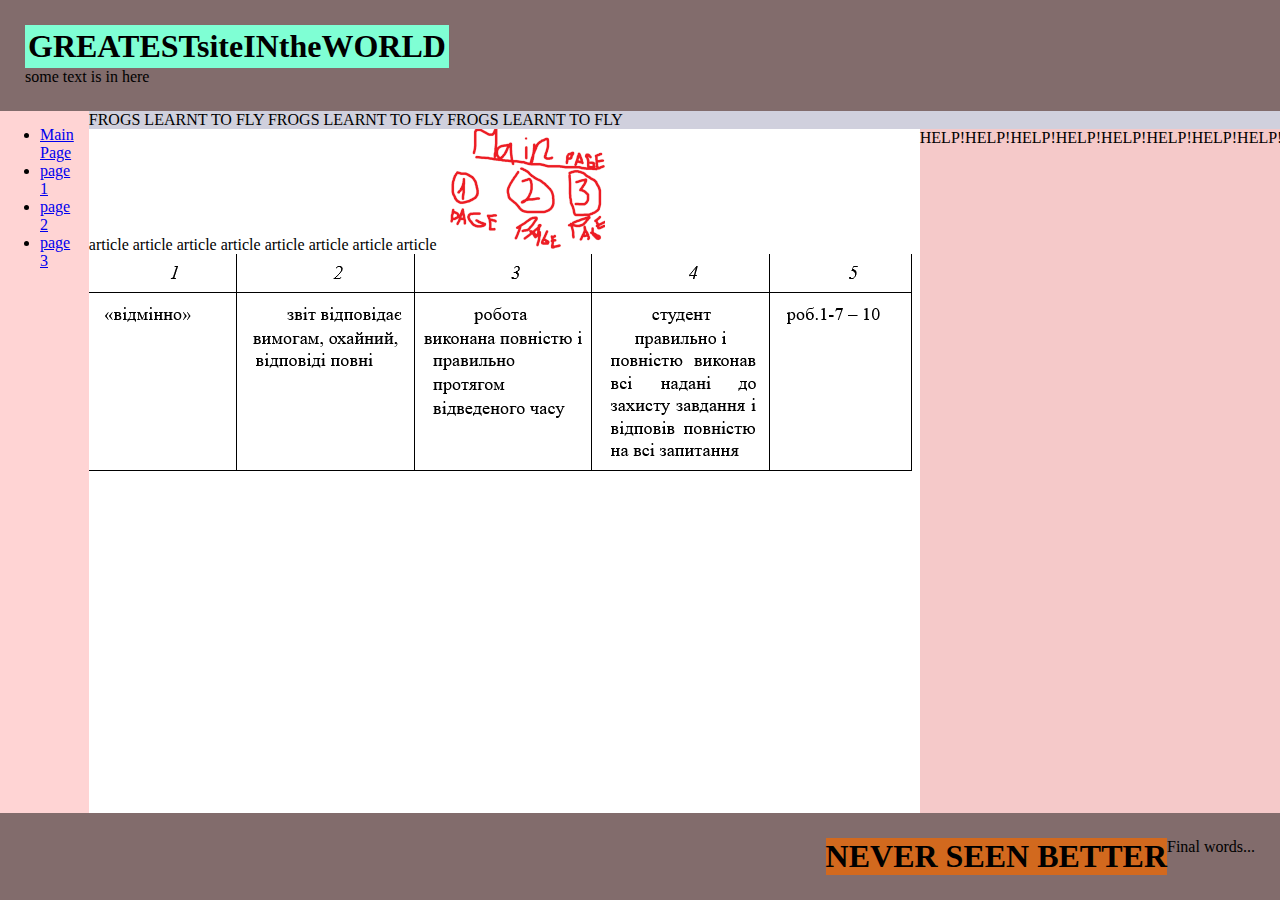
<file: index.html>
<!DOCTYPE html>
<html lang="en">

<head>
    <meta charset="UTF-8">
    <meta name="viewport" content="width=device-width, initial-scale=1.0">
    <title>Document</title>
    <link rel="stylesheet" href="style.css">
</head>

<body>
    <div class="page">
        <header>
            <div class="titleText">
                <h1 class="siteTitle">GREATESTsiteINtheWORLD</h1>
            </div>
            <p>some text is in here</p>
        </header>
        <div class="mainBody">
            <div class="navigation">
                <ul>
                    <li><a href="./index.html">Main Page</a></li>
                    <li><a href="./page1.html">page 1</a></li>
                    <li><a href="./page2.html">page 2</a></li>
                    <li><a href="./page3.html">page 3</a></li>
                </ul>
            </div>
            <div class="mainContent">
                <div class="breakingPost">
                    FROGS LEARNT TO FLY FROGS LEARNT TO FLY FROGS LEARNT TO FLY
                </div>
                <div class="content">
                    <div class="article">
                        article article article article article article article article

                        <map name="map">
                            <area shape="rect" href="./index.html" alt="" coords="0, 0, 164, 41">
                            <area href="./page1.html" alt="" shape="rect" coords="0, 40, 52, 120">
                            <area href="./page2.html" alt="" shape="rect" coords="56, 36, 117, 117">
                            <area href="./page3.html" alt="" shape="rect" coords="120, 45, 164, 120">
                        </map>
                        <img id="mapImg" usemap="#map" src="./map111.png" alt="">
                        <img src="./goodStuff.png" alt="best thing you can do">
                    </div>
                    <div class="helperContent">
                        HELP!HELP!HELP!HELP!HELP!HELP!HELP!HELP!HELP!
                    </div>
                </div>
            </div>
        </div>
        <footer>
            <p>Final words...</p>
            <div class="motto">
                <h1>NEVER SEEN BETTER</h1>
            </div>
        </footer>
    </div>

</body>

</html>
</file>
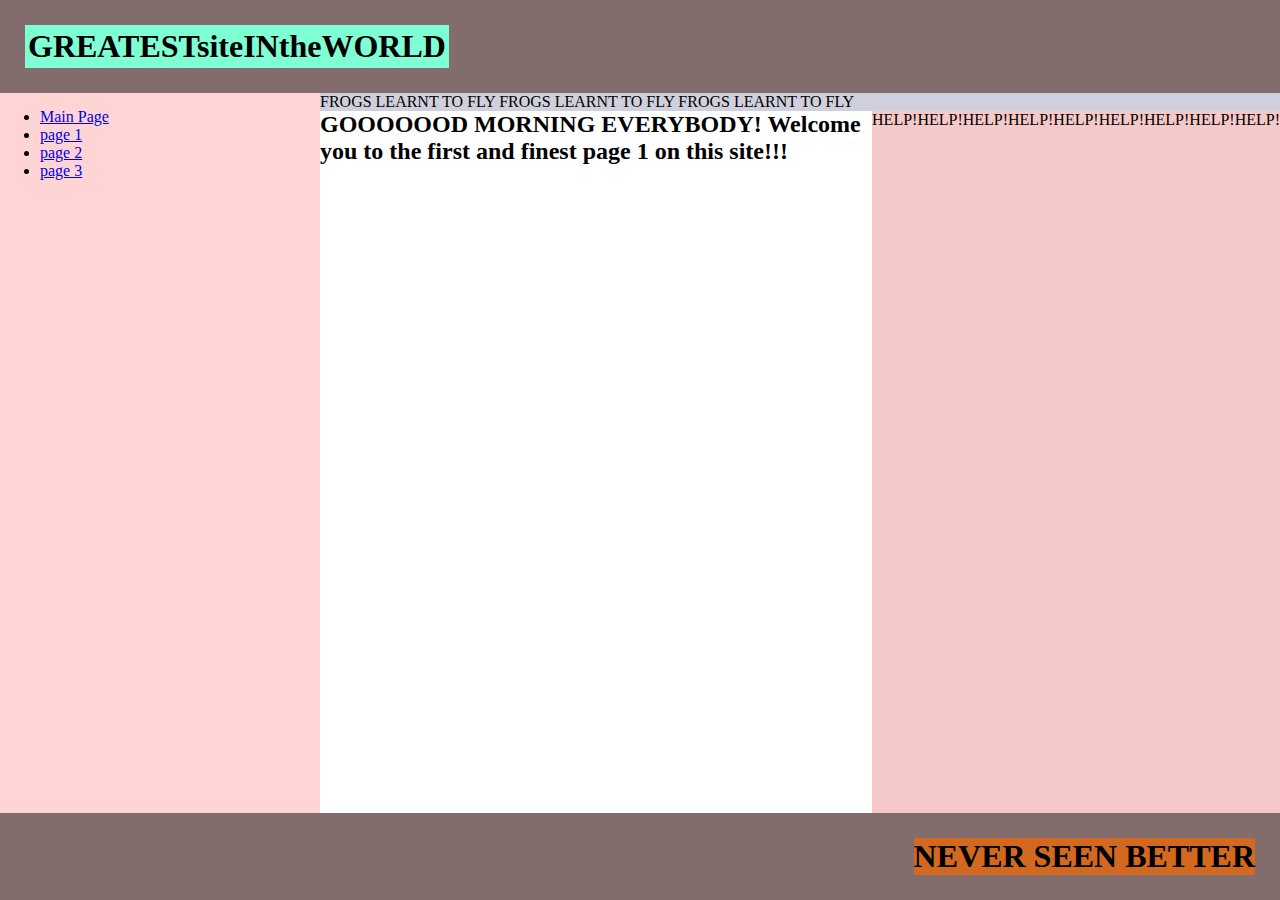
<file: page1.html>
<!DOCTYPE html>
<html lang="en">

<head>
    <meta charset="UTF-8">
    <meta name="viewport" content="width=device-width, initial-scale=1.0">
    <title>Page 1</title>
    <link rel="stylesheet" href="style.css">
</head>

<body>
    <div class="page">
        <header>
            <div class="titleText">
                <h1 class="siteTitle">GREATESTsiteINtheWORLD</h1>
            </div>
        </header>
        <div class="mainBody">
            <div class="navigation">
                <ul>
                    <li><a href="./index.html">Main Page</a></li>
                    <li><a href="./page1.html">page 1</a></li>
                    <li><a href="./page2.html">page 2</a></li>
                    <li><a href="./page3.html">page 3</a></li>
                </ul>
            </div>
            <div class="mainContent">
                <div class="breakingPost">
                    FROGS LEARNT TO FLY FROGS LEARNT TO FLY FROGS LEARNT TO FLY
                </div>
                <div class="content">
                    <div class="article">
                        <h2>GOOOOOOD MORNING EVERYBODY! Welcome you to the first and finest page 1 on this site!!!</h2>
                    </div>
                    <div class="helperContent">
                        HELP!HELP!HELP!HELP!HELP!HELP!HELP!HELP!HELP!
                    </div>
                </div>
            </div>
        </div>
        <footer>
            <div class="motto">
                <h1>NEVER SEEN BETTER</h1>
            </div>
        </footer>
    </div>

</body>

</html>
</file>
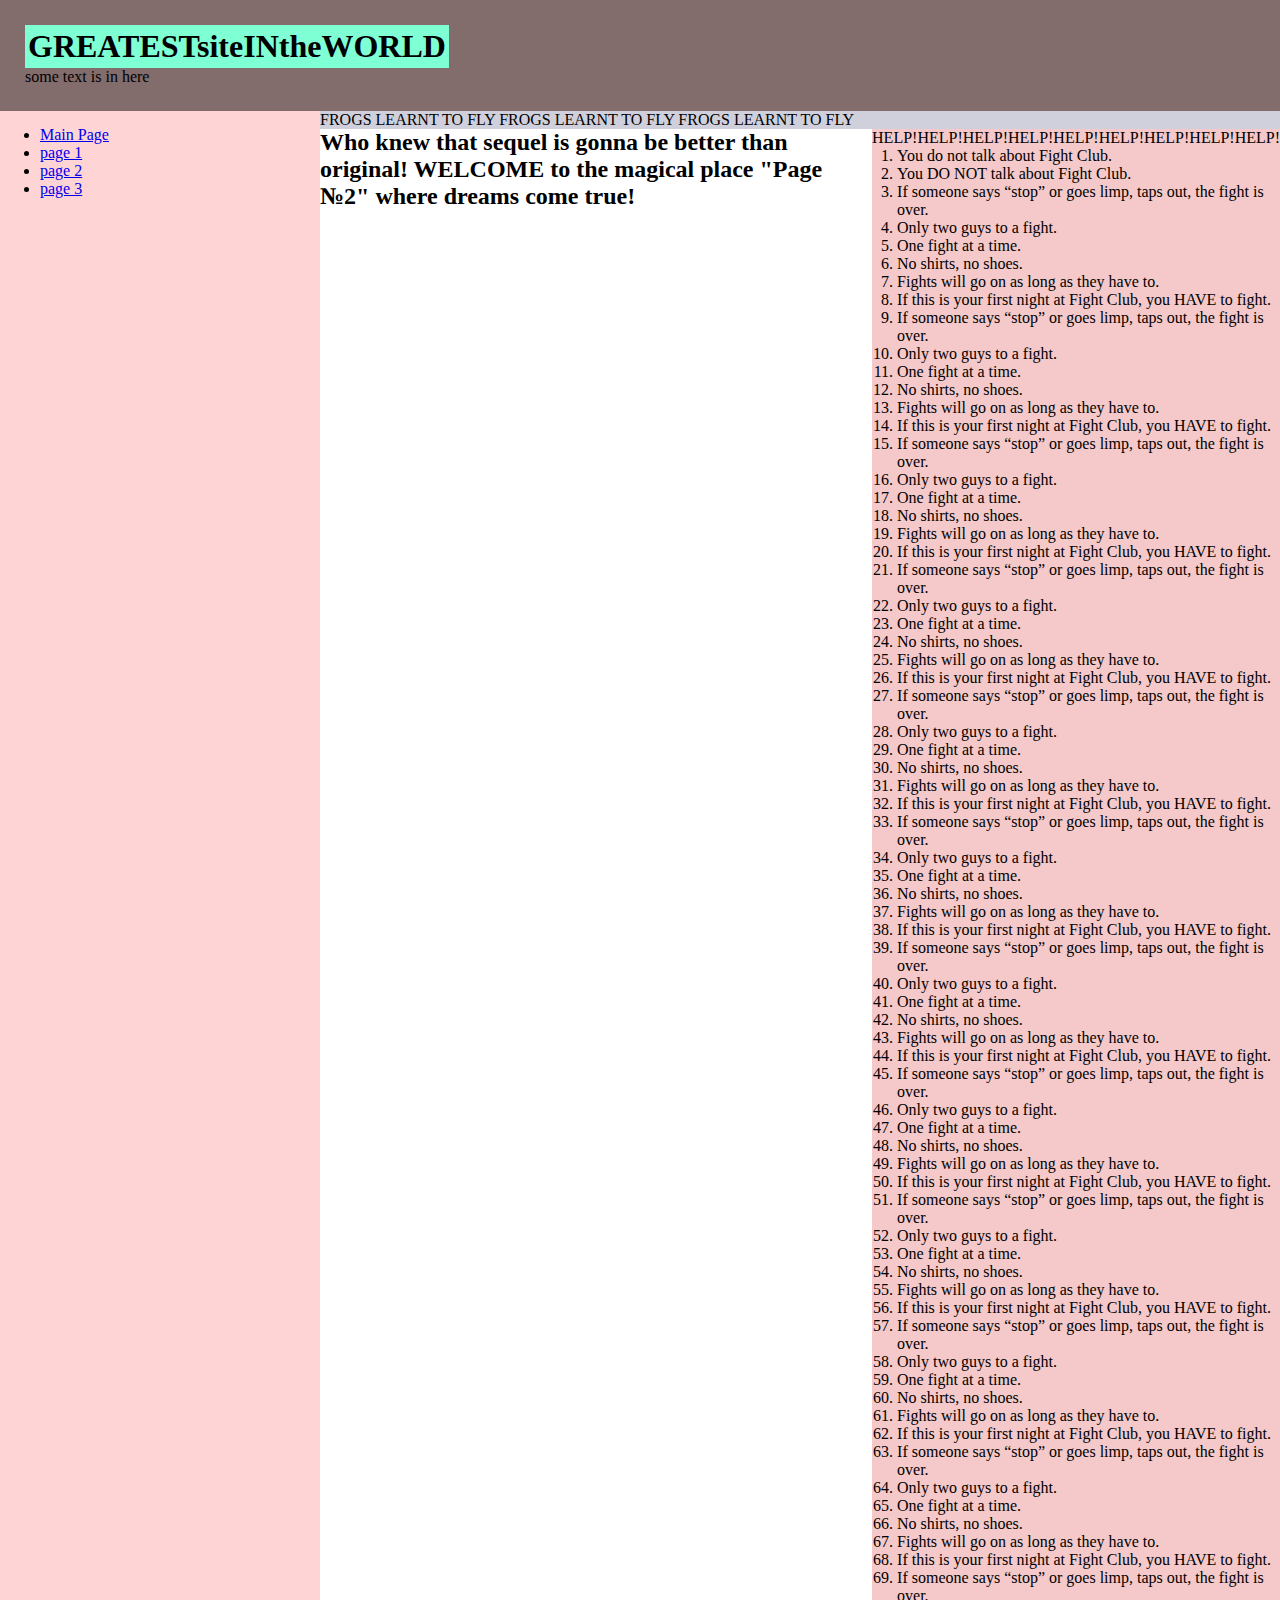
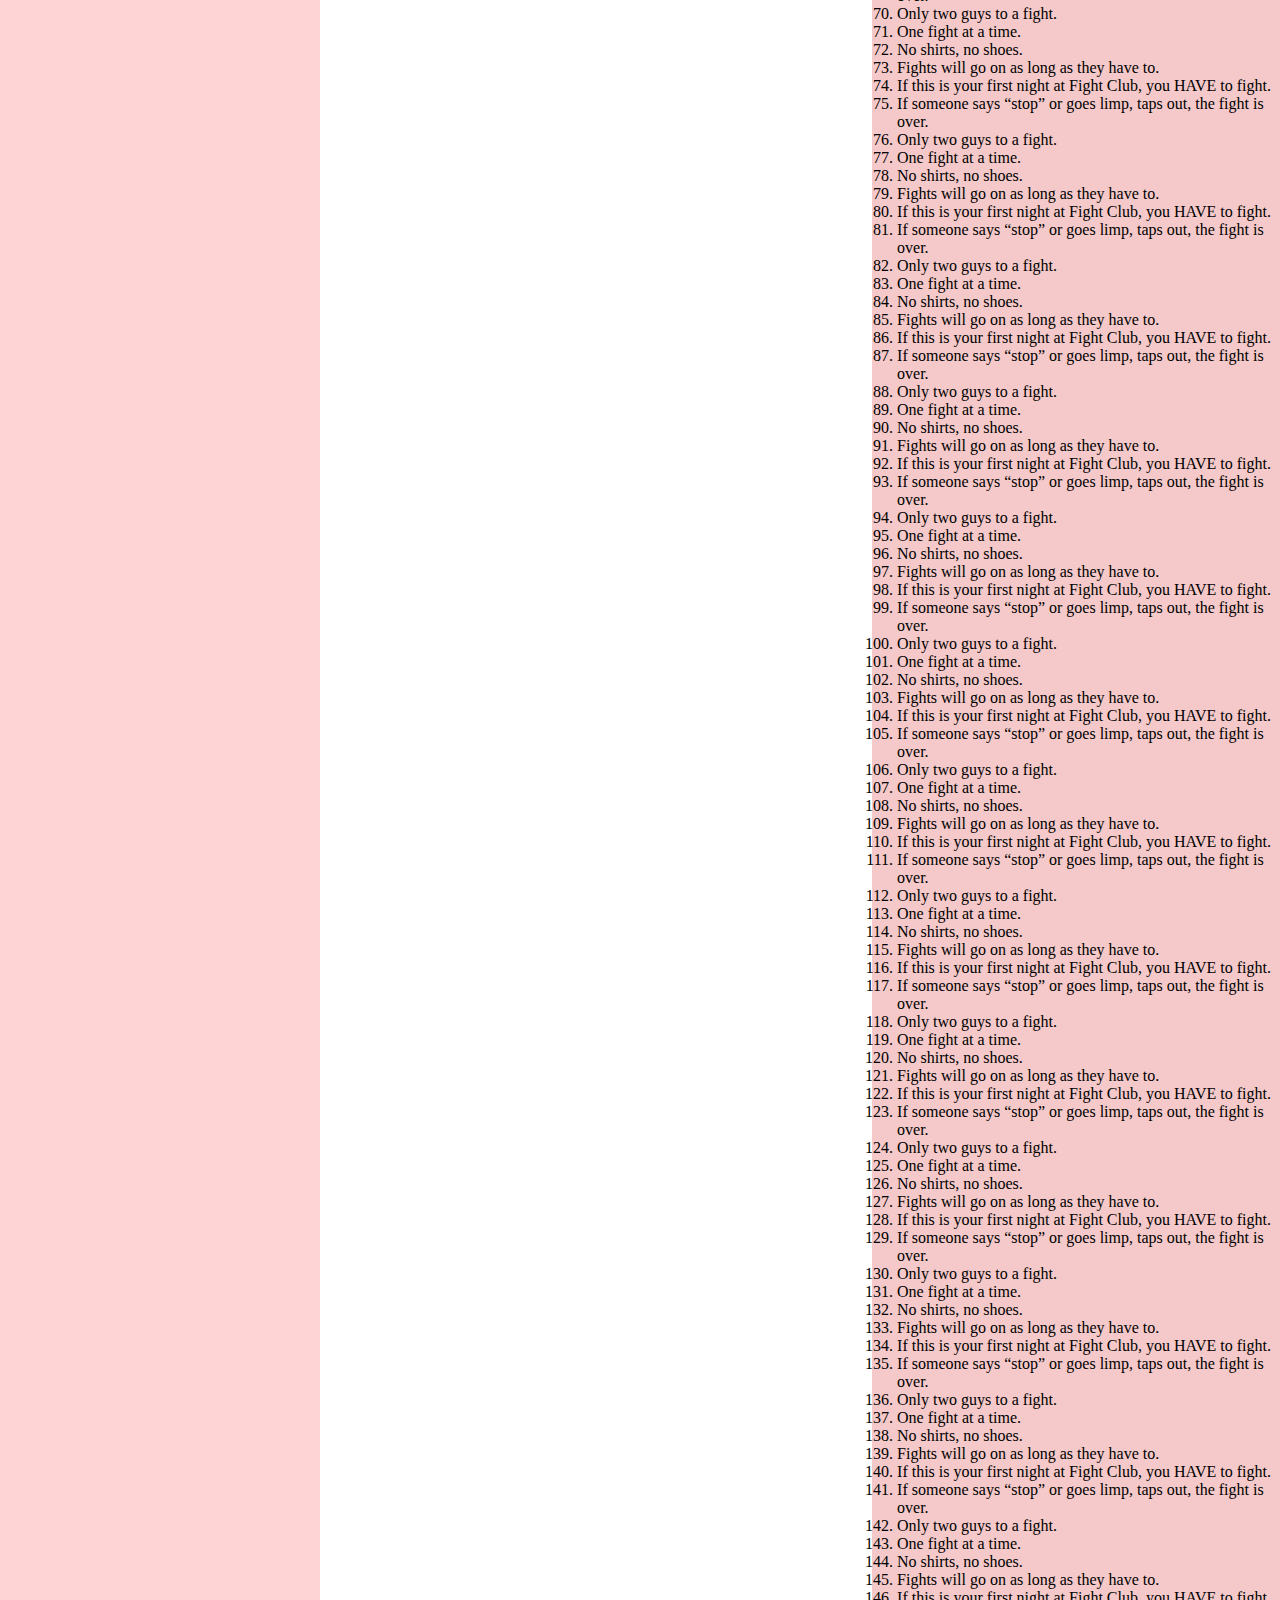
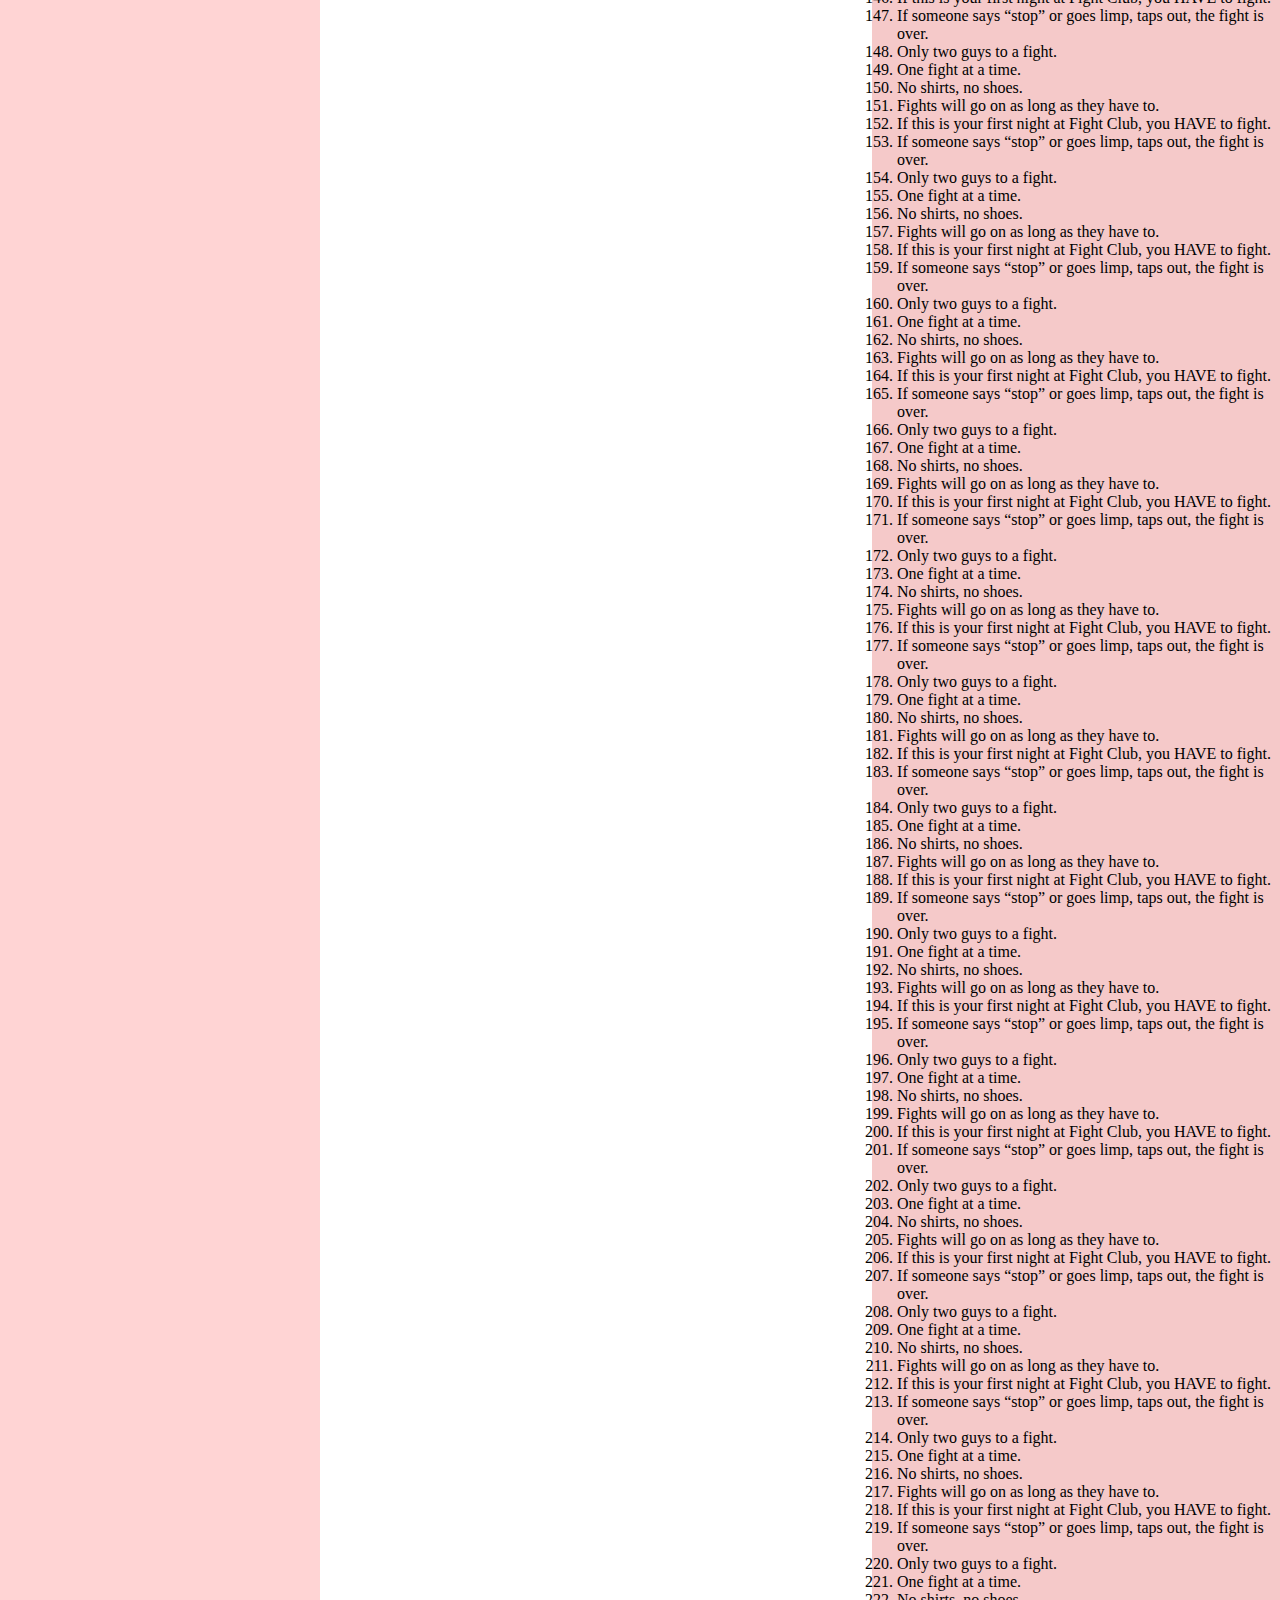
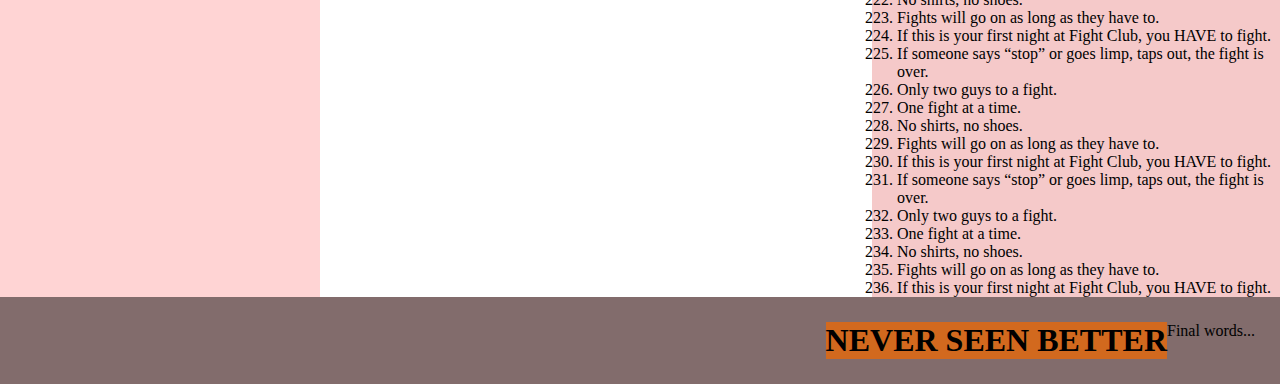
<file: page2.html>
<!DOCTYPE html>
<html lang="en">

<head>
    <meta charset="UTF-8">
    <meta name="viewport" content="width=device-width, initial-scale=1.0">
    <title>Page 2</title>
    <link rel="stylesheet" href="style.css">
</head>

<body>
    <div class="page">
        <header>
            <div class="titleText">
                <h1 class="siteTitle">GREATESTsiteINtheWORLD</h1>
            </div>
            <p>some text is in here</p>
        </header>
        <div class="mainBody">
            <div class="navigation">
                <ul>
                    <li><a href="./index.html">Main Page</a></li>
                    <li><a href="./page1.html">page 1</a></li>
                    <li><a href="./page2.html">page 2</a></li>
                    <li><a href="./page3.html">page 3</a></li>
                </ul>
            </div>
            <div class="mainContent">
                <div class="breakingPost">
                    FROGS LEARNT TO FLY FROGS LEARNT TO FLY FROGS LEARNT TO FLY
                </div>
                <div class="content">
                    <div class="article">
                        <h2>Who knew that sequel is gonna be better than original! WELCOME to the magical place "Page
                            №2" where dreams come true!</h2>
                    </div>
                    <div class="helperContent">
                        HELP!HELP!HELP!HELP!HELP!HELP!HELP!HELP!HELP!
                        <ol>
                            <li>You do not talk about Fight Club.</li>
                            <li>You DO NOT talk about Fight Club.</li>
                            <li>If someone says “stop” or goes limp, taps out, the fight is over.</li>
                            <li>Only two guys to a fight.</li>
                            <li>One fight at a time.</li>
                            <li>No shirts, no shoes.</li>
                            <li>Fights will go on as long as they have to.</li>
                            <li>If this is your first night at Fight Club, you HAVE to fight.</li>

                            <li>If someone says “stop” or goes limp, taps out, the fight is over.</li>
                            <li>Only two guys to a fight.</li>
                            <li>One fight at a time.</li>
                            <li>No shirts, no shoes.</li>
                            <li>Fights will go on as long as they have to.</li>
                            <li>If this is your first night at Fight Club, you HAVE to fight.</li>
                            <li>If someone says “stop” or goes limp, taps out, the fight is over.</li>
                            <li>Only two guys to a fight.</li>
                            <li>One fight at a time.</li>
                            <li>No shirts, no shoes.</li>
                            <li>Fights will go on as long as they have to.</li>
                            <li>If this is your first night at Fight Club, you HAVE to fight.</li>
                            <li>If someone says “stop” or goes limp, taps out, the fight is over.</li>
                            <li>Only two guys to a fight.</li>
                            <li>One fight at a time.</li>
                            <li>No shirts, no shoes.</li>
                            <li>Fights will go on as long as they have to.</li>
                            <li>If this is your first night at Fight Club, you HAVE to fight.</li>
                            <li>If someone says “stop” or goes limp, taps out, the fight is over.</li>
                            <li>Only two guys to a fight.</li>
                            <li>One fight at a time.</li>
                            <li>No shirts, no shoes.</li>
                            <li>Fights will go on as long as they have to.</li>
                            <li>If this is your first night at Fight Club, you HAVE to fight.</li>
                            <li>If someone says “stop” or goes limp, taps out, the fight is over.</li>
                            <li>Only two guys to a fight.</li>
                            <li>One fight at a time.</li>
                            <li>No shirts, no shoes.</li>
                            <li>Fights will go on as long as they have to.</li>
                            <li>If this is your first night at Fight Club, you HAVE to fight.</li>
                            <li>If someone says “stop” or goes limp, taps out, the fight is over.</li>
                            <li>Only two guys to a fight.</li>
                            <li>One fight at a time.</li>
                            <li>No shirts, no shoes.</li>
                            <li>Fights will go on as long as they have to.</li>
                            <li>If this is your first night at Fight Club, you HAVE to fight.</li>
                            <li>If someone says “stop” or goes limp, taps out, the fight is over.</li>
                            <li>Only two guys to a fight.</li>
                            <li>One fight at a time.</li>
                            <li>No shirts, no shoes.</li>
                            <li>Fights will go on as long as they have to.</li>
                            <li>If this is your first night at Fight Club, you HAVE to fight.</li>
                            <li>If someone says “stop” or goes limp, taps out, the fight is over.</li>
                            <li>Only two guys to a fight.</li>
                            <li>One fight at a time.</li>
                            <li>No shirts, no shoes.</li>
                            <li>Fights will go on as long as they have to.</li>
                            <li>If this is your first night at Fight Club, you HAVE to fight.</li>
                            <li>If someone says “stop” or goes limp, taps out, the fight is over.</li>
                            <li>Only two guys to a fight.</li>
                            <li>One fight at a time.</li>
                            <li>No shirts, no shoes.</li>
                            <li>Fights will go on as long as they have to.</li>
                            <li>If this is your first night at Fight Club, you HAVE to fight.</li>
                            <li>If someone says “stop” or goes limp, taps out, the fight is over.</li>
                            <li>Only two guys to a fight.</li>
                            <li>One fight at a time.</li>
                            <li>No shirts, no shoes.</li>
                            <li>Fights will go on as long as they have to.</li>
                            <li>If this is your first night at Fight Club, you HAVE to fight.</li>
                            <li>If someone says “stop” or goes limp, taps out, the fight is over.</li>
                            <li>Only two guys to a fight.</li>
                            <li>One fight at a time.</li>
                            <li>No shirts, no shoes.</li>
                            <li>Fights will go on as long as they have to.</li>
                            <li>If this is your first night at Fight Club, you HAVE to fight.</li>
                            <li>If someone says “stop” or goes limp, taps out, the fight is over.</li>
                            <li>Only two guys to a fight.</li>
                            <li>One fight at a time.</li>
                            <li>No shirts, no shoes.</li>
                            <li>Fights will go on as long as they have to.</li>
                            <li>If this is your first night at Fight Club, you HAVE to fight.</li>
                            <li>If someone says “stop” or goes limp, taps out, the fight is over.</li>
                            <li>Only two guys to a fight.</li>
                            <li>One fight at a time.</li>
                            <li>No shirts, no shoes.</li>
                            <li>Fights will go on as long as they have to.</li>
                            <li>If this is your first night at Fight Club, you HAVE to fight.</li>
                            <li>If someone says “stop” or goes limp, taps out, the fight is over.</li>
                            <li>Only two guys to a fight.</li>
                            <li>One fight at a time.</li>
                            <li>No shirts, no shoes.</li>
                            <li>Fights will go on as long as they have to.</li>
                            <li>If this is your first night at Fight Club, you HAVE to fight.</li>
                            <li>If someone says “stop” or goes limp, taps out, the fight is over.</li>
                            <li>Only two guys to a fight.</li>
                            <li>One fight at a time.</li>
                            <li>No shirts, no shoes.</li>
                            <li>Fights will go on as long as they have to.</li>
                            <li>If this is your first night at Fight Club, you HAVE to fight.</li>
                            <li>If someone says “stop” or goes limp, taps out, the fight is over.</li>
                            <li>Only two guys to a fight.</li>
                            <li>One fight at a time.</li>
                            <li>No shirts, no shoes.</li>
                            <li>Fights will go on as long as they have to.</li>
                            <li>If this is your first night at Fight Club, you HAVE to fight.</li>
                            <li>If someone says “stop” or goes limp, taps out, the fight is over.</li>
                            <li>Only two guys to a fight.</li>
                            <li>One fight at a time.</li>
                            <li>No shirts, no shoes.</li>
                            <li>Fights will go on as long as they have to.</li>
                            <li>If this is your first night at Fight Club, you HAVE to fight.</li>
                            <li>If someone says “stop” or goes limp, taps out, the fight is over.</li>
                            <li>Only two guys to a fight.</li>
                            <li>One fight at a time.</li>
                            <li>No shirts, no shoes.</li>
                            <li>Fights will go on as long as they have to.</li>
                            <li>If this is your first night at Fight Club, you HAVE to fight.</li>
                            <li>If someone says “stop” or goes limp, taps out, the fight is over.</li>
                            <li>Only two guys to a fight.</li>
                            <li>One fight at a time.</li>
                            <li>No shirts, no shoes.</li>
                            <li>Fights will go on as long as they have to.</li>
                            <li>If this is your first night at Fight Club, you HAVE to fight.</li>
                            <li>If someone says “stop” or goes limp, taps out, the fight is over.</li>
                            <li>Only two guys to a fight.</li>
                            <li>One fight at a time.</li>
                            <li>No shirts, no shoes.</li>
                            <li>Fights will go on as long as they have to.</li>
                            <li>If this is your first night at Fight Club, you HAVE to fight.</li>
                            <li>If someone says “stop” or goes limp, taps out, the fight is over.</li>
                            <li>Only two guys to a fight.</li>
                            <li>One fight at a time.</li>
                            <li>No shirts, no shoes.</li>
                            <li>Fights will go on as long as they have to.</li>
                            <li>If this is your first night at Fight Club, you HAVE to fight.</li>
                            <li>If someone says “stop” or goes limp, taps out, the fight is over.</li>
                            <li>Only two guys to a fight.</li>
                            <li>One fight at a time.</li>
                            <li>No shirts, no shoes.</li>
                            <li>Fights will go on as long as they have to.</li>
                            <li>If this is your first night at Fight Club, you HAVE to fight.</li>
                            <li>If someone says “stop” or goes limp, taps out, the fight is over.</li>
                            <li>Only two guys to a fight.</li>
                            <li>One fight at a time.</li>
                            <li>No shirts, no shoes.</li>
                            <li>Fights will go on as long as they have to.</li>
                            <li>If this is your first night at Fight Club, you HAVE to fight.</li>
                            <li>If someone says “stop” or goes limp, taps out, the fight is over.</li>
                            <li>Only two guys to a fight.</li>
                            <li>One fight at a time.</li>
                            <li>No shirts, no shoes.</li>
                            <li>Fights will go on as long as they have to.</li>
                            <li>If this is your first night at Fight Club, you HAVE to fight.</li>
                            <li>If someone says “stop” or goes limp, taps out, the fight is over.</li>
                            <li>Only two guys to a fight.</li>
                            <li>One fight at a time.</li>
                            <li>No shirts, no shoes.</li>
                            <li>Fights will go on as long as they have to.</li>
                            <li>If this is your first night at Fight Club, you HAVE to fight.</li>
                            <li>If someone says “stop” or goes limp, taps out, the fight is over.</li>
                            <li>Only two guys to a fight.</li>
                            <li>One fight at a time.</li>
                            <li>No shirts, no shoes.</li>
                            <li>Fights will go on as long as they have to.</li>
                            <li>If this is your first night at Fight Club, you HAVE to fight.</li>
                            <li>If someone says “stop” or goes limp, taps out, the fight is over.</li>
                            <li>Only two guys to a fight.</li>
                            <li>One fight at a time.</li>
                            <li>No shirts, no shoes.</li>
                            <li>Fights will go on as long as they have to.</li>
                            <li>If this is your first night at Fight Club, you HAVE to fight.</li>
                            <li>If someone says “stop” or goes limp, taps out, the fight is over.</li>
                            <li>Only two guys to a fight.</li>
                            <li>One fight at a time.</li>
                            <li>No shirts, no shoes.</li>
                            <li>Fights will go on as long as they have to.</li>
                            <li>If this is your first night at Fight Club, you HAVE to fight.</li>
                            <li>If someone says “stop” or goes limp, taps out, the fight is over.</li>
                            <li>Only two guys to a fight.</li>
                            <li>One fight at a time.</li>
                            <li>No shirts, no shoes.</li>
                            <li>Fights will go on as long as they have to.</li>
                            <li>If this is your first night at Fight Club, you HAVE to fight.</li>
                            <li>If someone says “stop” or goes limp, taps out, the fight is over.</li>
                            <li>Only two guys to a fight.</li>
                            <li>One fight at a time.</li>
                            <li>No shirts, no shoes.</li>
                            <li>Fights will go on as long as they have to.</li>
                            <li>If this is your first night at Fight Club, you HAVE to fight.</li>
                            <li>If someone says “stop” or goes limp, taps out, the fight is over.</li>
                            <li>Only two guys to a fight.</li>
                            <li>One fight at a time.</li>
                            <li>No shirts, no shoes.</li>
                            <li>Fights will go on as long as they have to.</li>
                            <li>If this is your first night at Fight Club, you HAVE to fight.</li>
                            <li>If someone says “stop” or goes limp, taps out, the fight is over.</li>
                            <li>Only two guys to a fight.</li>
                            <li>One fight at a time.</li>
                            <li>No shirts, no shoes.</li>
                            <li>Fights will go on as long as they have to.</li>
                            <li>If this is your first night at Fight Club, you HAVE to fight.</li>
                            <li>If someone says “stop” or goes limp, taps out, the fight is over.</li>
                            <li>Only two guys to a fight.</li>
                            <li>One fight at a time.</li>
                            <li>No shirts, no shoes.</li>
                            <li>Fights will go on as long as they have to.</li>
                            <li>If this is your first night at Fight Club, you HAVE to fight.</li>
                            <li>If someone says “stop” or goes limp, taps out, the fight is over.</li>
                            <li>Only two guys to a fight.</li>
                            <li>One fight at a time.</li>
                            <li>No shirts, no shoes.</li>
                            <li>Fights will go on as long as they have to.</li>
                            <li>If this is your first night at Fight Club, you HAVE to fight.</li>
                            <li>If someone says “stop” or goes limp, taps out, the fight is over.</li>
                            <li>Only two guys to a fight.</li>
                            <li>One fight at a time.</li>
                            <li>No shirts, no shoes.</li>
                            <li>Fights will go on as long as they have to.</li>
                            <li>If this is your first night at Fight Club, you HAVE to fight.</li>
                            <li>If someone says “stop” or goes limp, taps out, the fight is over.</li>
                            <li>Only two guys to a fight.</li>
                            <li>One fight at a time.</li>
                            <li>No shirts, no shoes.</li>
                            <li>Fights will go on as long as they have to.</li>
                            <li>If this is your first night at Fight Club, you HAVE to fight.</li>
                            <li>If someone says “stop” or goes limp, taps out, the fight is over.</li>
                            <li>Only two guys to a fight.</li>
                            <li>One fight at a time.</li>
                            <li>No shirts, no shoes.</li>
                            <li>Fights will go on as long as they have to.</li>
                            <li>If this is your first night at Fight Club, you HAVE to fight.</li>
                            <li>If someone says “stop” or goes limp, taps out, the fight is over.</li>
                            <li>Only two guys to a fight.</li>
                            <li>One fight at a time.</li>
                            <li>No shirts, no shoes.</li>
                            <li>Fights will go on as long as they have to.</li>
                            <li>If this is your first night at Fight Club, you HAVE to fight.</li>
                        </ol>
                    </div>
                </div>
            </div>
        </div>
        <footer>
            <p>Final words...</p>
            <div class="motto">
                <h1>NEVER SEEN BETTER</h1>
            </div>
        </footer>
    </div>

</body>

</html>
</file>
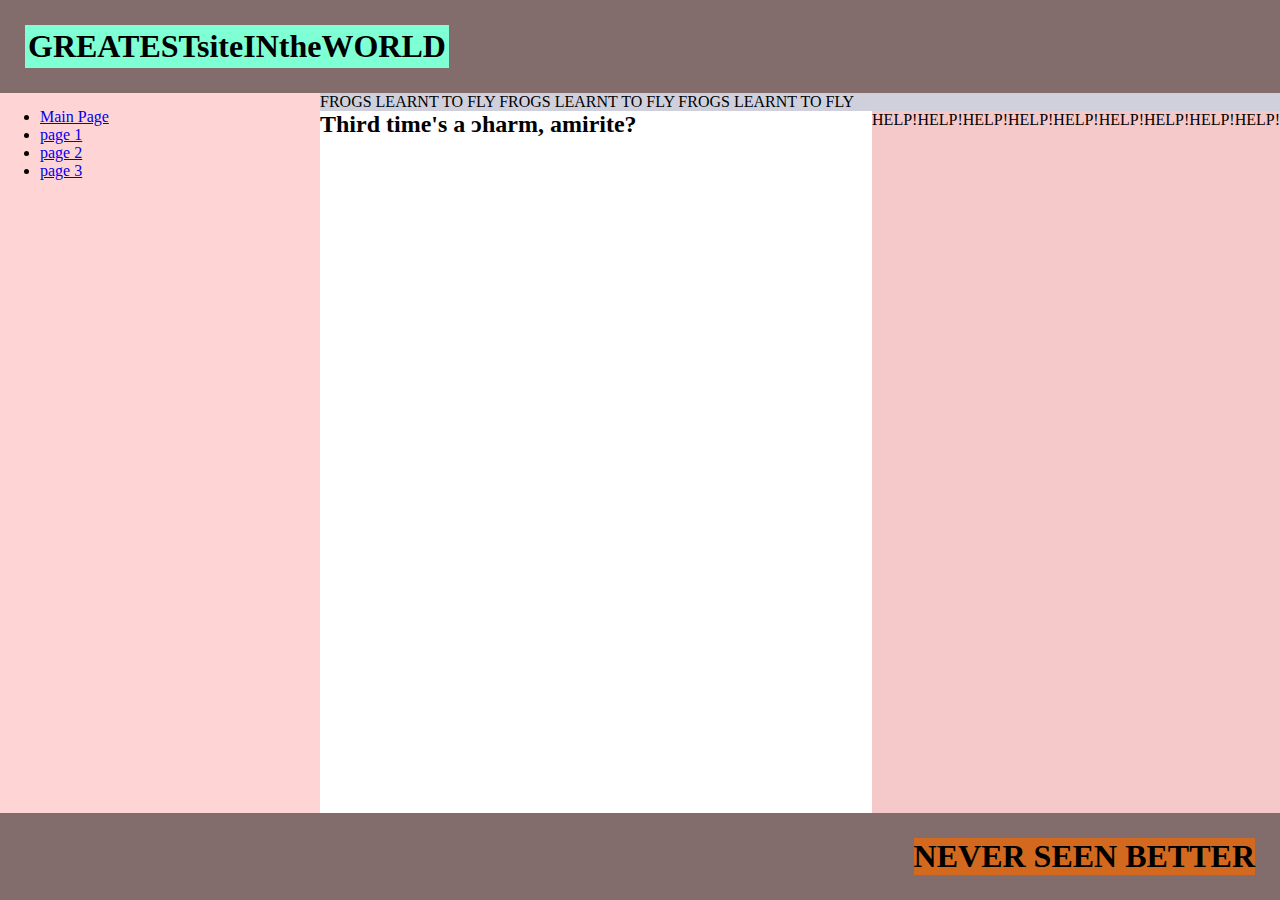
<file: page3.html>
<!DOCTYPE html>
<html lang="en">

<head>
    <meta charset="UTF-8">
    <meta name="viewport" content="width=device-width, initial-scale=1.0">
    <title>Page 3</title>
    <link rel="stylesheet" href="style.css">
</head>

<body>
    <div class="page">
        <header>
            <div class="titleText">
                <h1 class="siteTitle">GREATESTsiteINtheWORLD</h1>
            </div>
        </header>
        <div class="mainBody">
            <div class="navigation">
                <ul>
                    <li><a href="./index.html">Main Page</a></li>
                    <li><a href="./page1.html">page 1</a></li>
                    <li><a href="./page2.html">page 2</a></li>
                    <li><a href="./page3.html">page 3</a></li>
                </ul>
            </div>
            <div class="mainContent">
                <div class="breakingPost">
                    FROGS LEARNT TO FLY FROGS LEARNT TO FLY FROGS LEARNT TO FLY
                </div>
                <div class="content">
                    <div class="article">
                        <h2>Third time's a <span style="transform: scale(-1, 1); display: inline-block;">c</span>harm,
                            amirite?</h2>
                    </div>
                    <div class="helperContent">
                        HELP!HELP!HELP!HELP!HELP!HELP!HELP!HELP!HELP!
                    </div>
                </div>
            </div>
        </div>
        <footer>
            <div class="motto">
                <h1>NEVER SEEN BETTER</h1>
            </div>
        </footer>
    </div>

</body>

</html>
</file>
<file: style.css>
* {
    margin: 0;
    padding: 0;
}

body,
html {
    margin: 0px;
    height: 100%;
}

.page {
    display: flex;
    flex-direction: column;
    height: 100%;
}

header {
    background-color: rgb(130, 108, 108);
    margin: 0px;
    padding: 25px;
}

.titleText {
    display: inline-block;
    background-color: aquamarine;
    padding: 3px;
}

.mainBody {
    display: flex;
    /*height: 100%;*/
    flex: 1;
}

.navigation {
    background-color: rgb(255, 212, 212);
    flex: 1;
}

.navigation ul {
    margin: 15px;
}

.mainContent {
    flex: 3;
    display: flex;
    flex-direction: column;
}

.breakingPost {
    background-color: rgb(208, 208, 221);
}

.content {
    display: flex;
    height: 100%;
}

.article {
    flex: 2;
}

.helperContent {
    flex: 1;
    background-color: rgb(245, 201, 201);
}

footer {
    display: flex;
    flex-direction: row-reverse;
    background-color: rgb(130, 108, 108);
    margin: 0px;
    padding: 25px;
}

footer .motto {
    background-color: chocolate;
}

li {
    margin-left: 25px;
}
</file>
